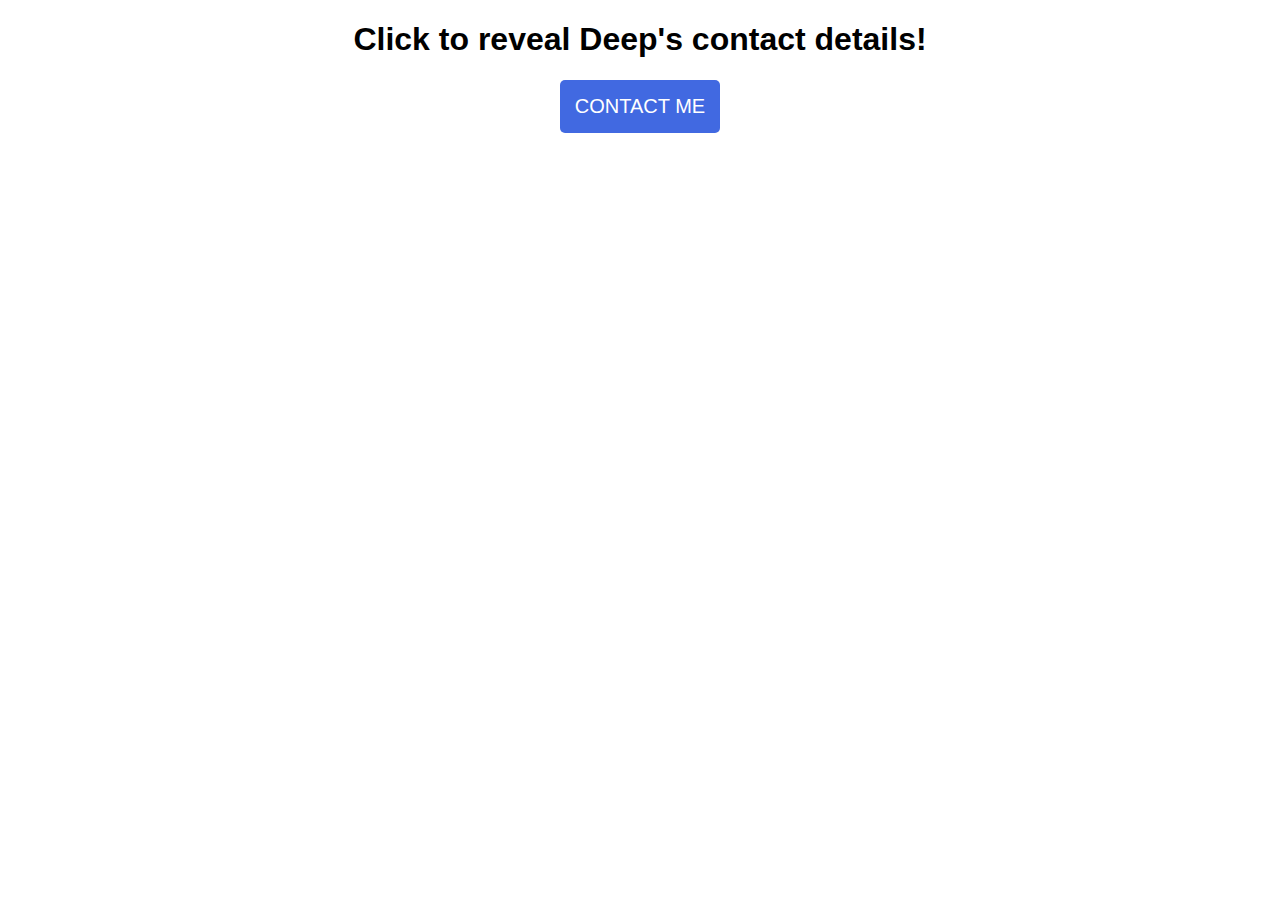
<file: modal popup/index.html>
<!DOCTYPE html>
<html lang="en">
  <head>
    <meta charset="UTF-8" />
    <meta http-equiv="X-UA-Compatible" content="IE=edge" />
    <meta name="viewport" content="width=device-width, initial-scale=1.0" />
    <link rel="stylesheet" href="style.css" />
    <title>Modal</title>
  </head>
  <body>
    <div id="overlay">
      <div id="modal">
        <h2>Contact Me</h2>
        <p>Mr Deep, 79/32 ABC Street,XYZ, OSTRYIA</p>
        <button id="close-modal">Close</button>
      </div>
    </div>

    <h1>Click to reveal Deep's contact details!</h1>
    <button id="open-modal">Contact Me</button>

    <script src="main.js"></script>
  </body>
</html>
</file>
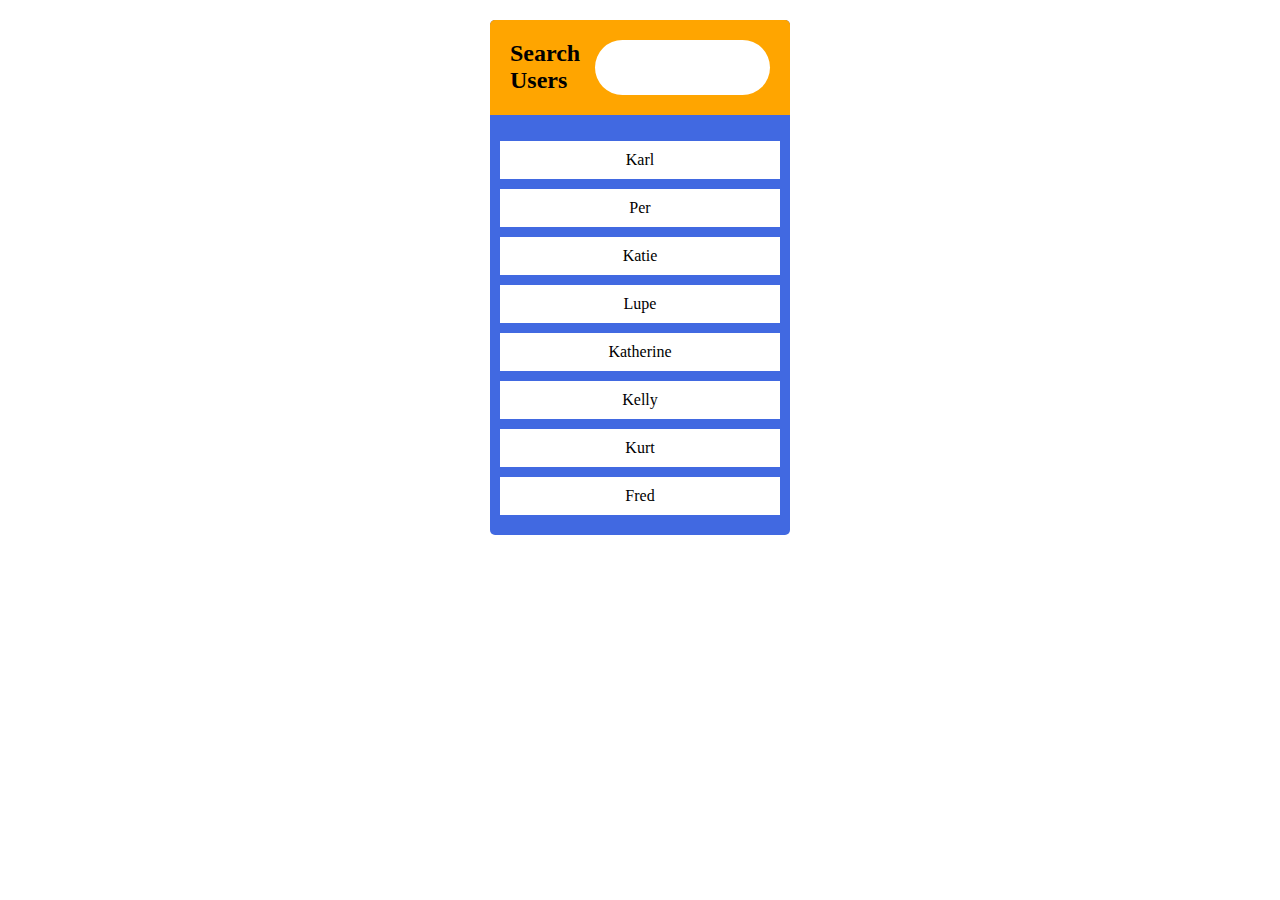
<file: search bar/index.html>
<!DOCTYPE html>
<html lang="en">
  <head>
    <meta charset="UTF-8" />
    <meta http-equiv="X-UA-Compatible" content="IE=edge" />
    <meta name="viewport" content="width=device-width, initial-scale=1.0" />
    <link rel="stylesheet" href="style.css" />
    <title>Search Bar</title>
  </head>
  <body>
    <div id="container">
      <div id="search">
        <label for="searchInput">Search Users</label>
        <input id="searchInput" type="text" />
      </div>

      <ul id="results">
        <li class="name">Karl</li>
        <li class="name">Per</li>
        <li class="name">Katie</li>
        <li class="name">Lupe</li>
        <li class="name">Katherine</li>
        <li class="name">Kelly</li>
        <li class="name">Kurt</li>
        <li class="name">Fred</li>
      </ul>
    </div>
    <script src="main.js"></script>
  </body>
</html>
</file>
<file: modal popup/style.css>
html,
body {
  margin: 0;
  font-family: Arial, Helvetica, sans-serif;
  text-align: center;
}

#open-modal,
#close-modal {
  background-color: royalblue;
  color: white;
  padding: 15px;
  font-size: 20px;
  cursor: pointer;
  border: none;
  border-radius: 5px;
  text-transform: uppercase;
}

#modal {
  background-color: white;
  max-width: 600px;
  margin: 0 auto;
  padding: 20px;
  height: 200px;
  position: relative;
  top: 30%;
  border-radius: 8px;
}

#overlay {
  display: none;
  width: 100%;
  height: 100%;
  position: absolute;
  top: 0;
  left: 0;
  bottom: 0;
  right: 0;
  background-color: rgba(0, 0, 0, 0.5);
}
</file>
<file: search bar/style.css>
html,
body {
  margin: 0;
  padding: 0;
}

#container {
  width: 300px;
  margin: 0 auto;
  margin-top: 20px;
  background-color: royalblue;
  border-radius: 5px;
}

#search {
  display: flex;
  padding: 20px;
  background-color: orange;
  border-radius: 5px 5px 0 0;
}

#search label {
  font-size: 24px;
  font-weight: bold;
  margin-right: 15px;
}

#searchInput {
  width: 100%;
  border: none;
  border-radius: 50px;
  padding: 20px;
}

#results {
  display: flex;
  flex-direction: column;
  padding: 10px;
}

#results .name {
  width: 100%;
  padding: 10px 0;
  text-align: center;
  background-color: white;
  margin-bottom: 10px;
  list-style-type: none;
}
</file>
